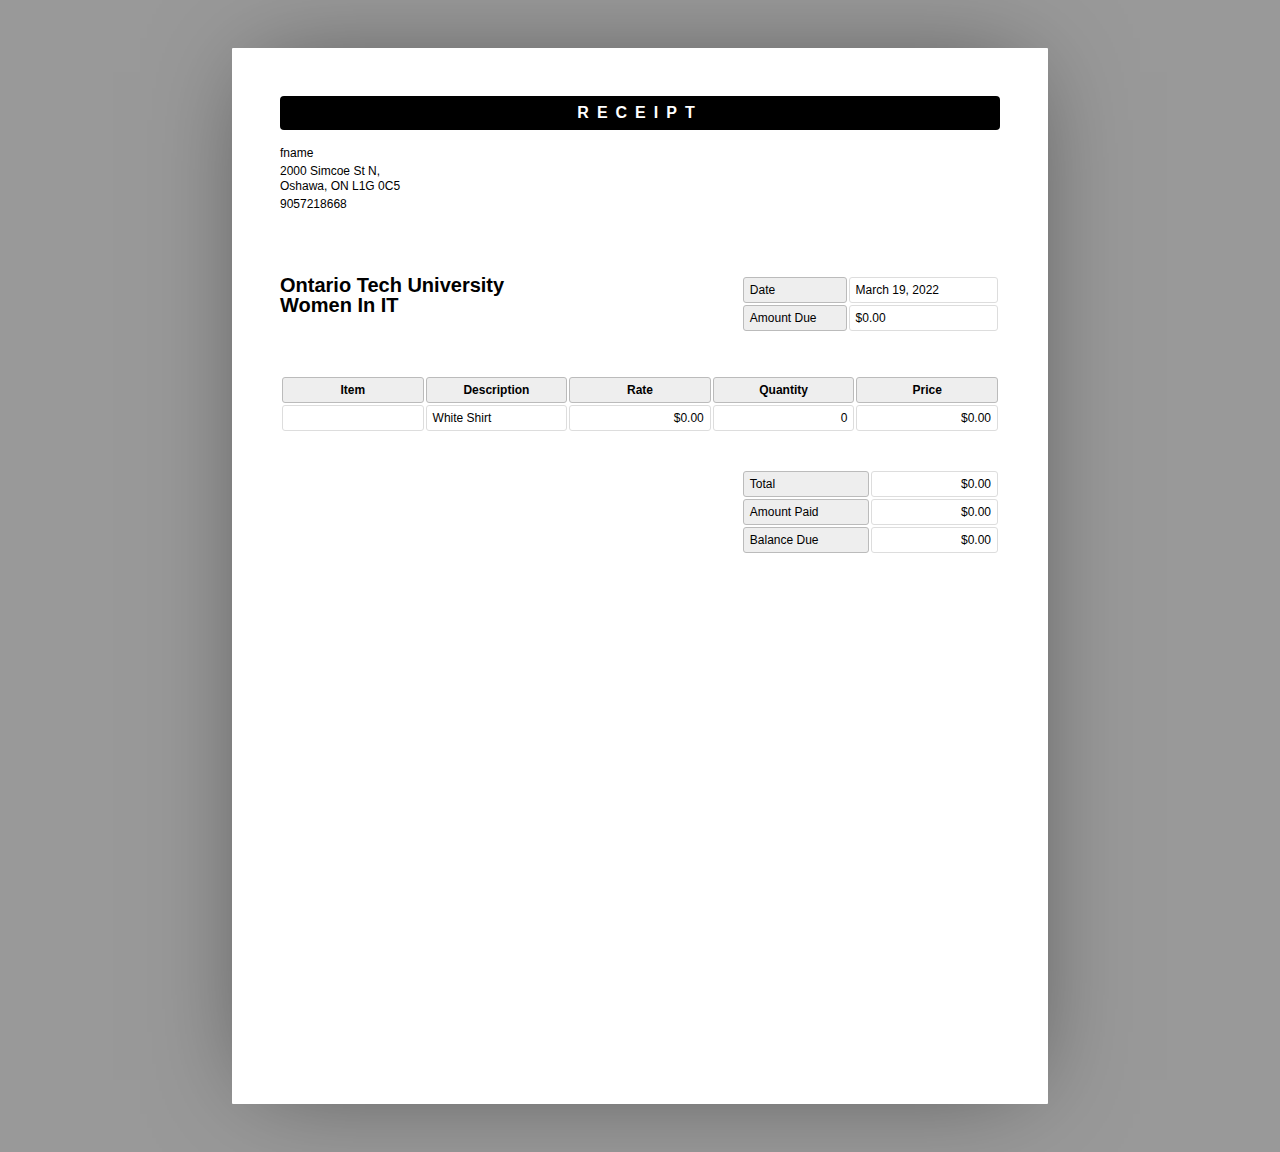
<file: public/invoice.html>
<html>
	<head>
		<meta charset="utf-8">
		<title>Invoice</title>
		<link rel="stylesheet" href="invoice.css">
	</head>
	<body>
		<header>
			<h1>Receipt</h1>
			<address>
				<p>fname</p>
				<p>2000 Simcoe St N, <br>Oshawa, ON L1G 0C5</p>
				<p>9057218668</p>
			</address>
		</header>
		<article>
			<h1>Recipient</h1>
			<address >
				<p>Ontario Tech University<br>Women In IT</p>
			</address>
			<table class="meta">
				<tr>
					<th><span >Date</span></th>
					<td><span >March 19, 2022</span></td>
				</tr>
				<tr>
					<th><span>Amount Due</span></th>
					<td><span id="prefix" >$</span><span>0.00</span></td>
				</tr>
			</table>
			<table class="inventory">
				<thead>
					<tr>
						<th><span >Item</span></th>
						<th><span >Description</span></th>
						<th><span >Rate</span></th>
						<th><span >Quantity</span></th>
						<th><span >Price</span></th>
					</tr>
				</thead>
				<tbody>
					<tr>
						<td><a class="cut">-</a><span > </span></td>
						<td><span >White Shirt</span></td>
						<td><span data-prefix>$</span><span >0.00</span></td>
						<td><span >0</span></td>
						<td><span data-prefix>$</span><span>0.00</span></td>
					</tr>
				</tbody>
			</table>
			<table class="balance">
				<tr>
					<th><span >Total</span></th>
					<td><span data-prefix>$</span><span>0.00</span></td>
				</tr>
				<tr>
					<th><span >Amount Paid</span></th>
					<td><span data-prefix>$</span><span >0.00</span></td>
				</tr>
				<tr>
					<th><span >Balance Due</span></th>
					<td><span data-prefix>$</span><span>0.00</span></td>
				</tr>
			</table>
		</article>
		<aside>
		</aside>
	</body>
</html>
</file>
<file: public/invoice.css>
/* reset */

*
{
	border: 0;
	box-sizing: content-box;
	color: inherit;
	font-family: inherit;
	font-size: inherit;
	font-style: inherit;
	font-weight: inherit;
	line-height: inherit;
	list-style: none;
	margin: 0;
	padding: 0;
	text-decoration: none;
	vertical-align: top;
}

/* content editable */

*[contenteditable] { border-radius: 0.25em; min-width: 1em; outline: 0; }

*[contenteditable] { cursor: pointer; }

*[contenteditable]:hover, *[contenteditable]:focus, td:hover *[contenteditable], td:focus *[contenteditable], img.hover { background: #DEF; box-shadow: 0 0 1em 0.5em #DEF; }

span[contenteditable] { display: inline-block; }

/* heading */

h1 { font: bold 100% sans-serif; letter-spacing: 0.5em; text-align: center; text-transform: uppercase; }

/* table */

table { font-size: 75%; table-layout: fixed; width: 100%; }
table { border-collapse: separate; border-spacing: 2px; }
th, td { border-width: 1px; padding: 0.5em; position: relative; text-align: left; }
th, td { border-radius: 0.25em; border-style: solid; }
th { background: #EEE; border-color: #BBB; }
td { border-color: #DDD; }

/* page */

html { font: 16px/1 'Open Sans', sans-serif; overflow: auto; padding: 0.5in; }
html { background: #999; cursor: default; }

body { box-sizing: border-box; height: 11in; margin: 0 auto; overflow: hidden; padding: 0.5in; width: 8.5in; }
body { background: #FFF; border-radius: 1px; box-shadow: 0 0 1in -0.25in rgba(0, 0, 0, 0.5); }

/* header */

header { margin: 0 0 3em; }
header:after { clear: both; content: ""; display: table; }

header h1 { background: #000; border-radius: 0.25em; color: #FFF; margin: 0 0 1em; padding: 0.5em 0; }
header address { float: left; font-size: 75%; font-style: normal; line-height: 1.25; margin: 0 1em 1em 0; }
header address p { margin: 0 0 0.25em; }
header span, header img { display: block; float: right; }
header span { margin: 0 0 1em 1em; max-height: 25%; max-width: 60%; position: relative; }
header img { max-height: 100%; max-width: 100%; }
header input { cursor: pointer; -ms-filter:"progid:DXImageTransform.Microsoft.Alpha(Opacity=0)"; height: 100%; left: 0; opacity: 0; position: absolute; top: 0; width: 100%; }

/* article */

article, article address, table.meta, table.inventory { margin: 0 0 3em; }
article:after { clear: both; content: ""; display: table; }
article h1 { clip: rect(0 0 0 0); position: absolute; }

article address { float: left; font-size: 125%; font-weight: bold; }

/* table meta & balance */

table.meta, table.balance { float: right; width: 36%; }
table.meta:after, table.balance:after { clear: both; content: ""; display: table; }

/* table meta */

table.meta th { width: 40%; }
table.meta td { width: 60%; }

/* table items */

table.inventory { clear: both; width: 100%; }
table.inventory th { font-weight: bold; text-align: center; }

table.inventory td:nth-child(1) { width: 26%; }
table.inventory td:nth-child(2) { width: 38%; }
table.inventory td:nth-child(3) { text-align: right; width: 12%; }
table.inventory td:nth-child(4) { text-align: right; width: 12%; }
table.inventory td:nth-child(5) { text-align: right; width: 12%; }

/* table balance */

table.balance th, table.balance td { width: 50%; }
table.balance td { text-align: right; }

/* aside */

aside h1 { border: none; border-width: 0 0 1px; margin: 0 0 1em; }
aside h1 { border-color: #999; border-bottom-style: solid; }

/* javascript */

.add, .cut
{
	border-width: 1px;
	display: block;
	font-size: .8rem;
	padding: 0.25em 0.5em;
	float: left;
	text-align: center;
	width: 0.6em;
}

.add, .cut
{
	background: #9AF;
	box-shadow: 0 1px 2px rgba(0,0,0,0.2);
	background-image: -moz-linear-gradient(#00ADEE 5%, #0078A5 100%);
	background-image: -webkit-linear-gradient(#00ADEE 5%, #0078A5 100%);
	border-radius: 0.5em;
	border-color: #0076A3;
	color: #FFF;
	cursor: pointer;
	font-weight: bold;
	text-shadow: 0 -1px 2px rgba(0,0,0,0.333);
}

.add { margin: -2.5em 0 0; }

.add:hover { background: #00ADEE; }

.cut { opacity: 0; position: absolute; top: 0; left: -1.5em; }
.cut { -webkit-transition: opacity 100ms ease-in; }

tr:hover .cut { opacity: 1; }

@media print {
	* { -webkit-print-color-adjust: exact; }
	html { background: none; padding: 0; }
	body { box-shadow: none; margin: 0; }
	span:empty { display: none; }
	.add, .cut { display: none; }
}

@page { margin: 0; }
</file>
